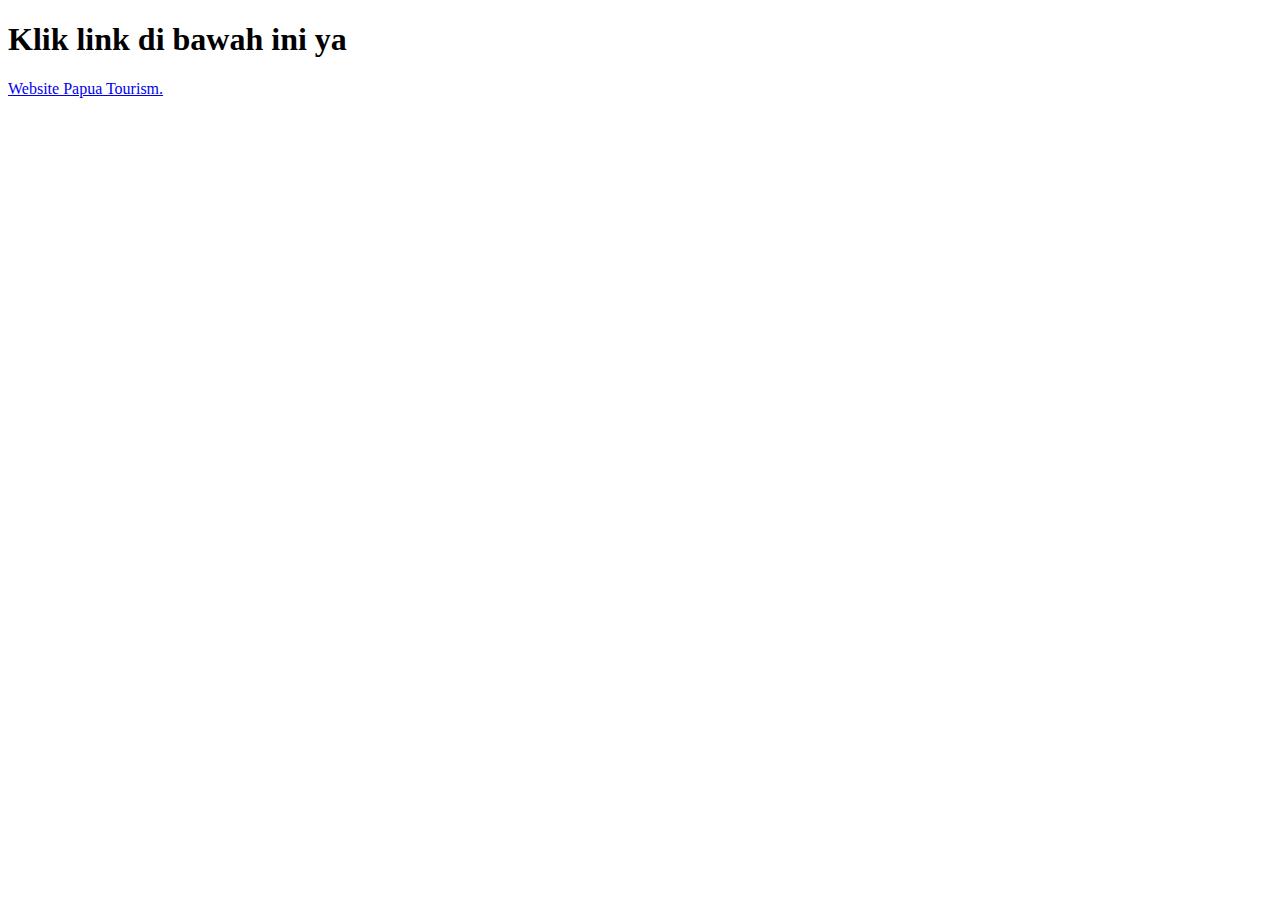
<file: index.html>
<!DOCTYPE html>
<html lang="en">
<head>
    <meta charset="UTF-8">
    <meta http-equiv="X-UA-Compatible" content="IE=edge">
    <meta name="viewport" content="width=device-width, initial-scale=1.0">
    <title>Website Papua Tourism.</title>
</head>
<body>
    <h1>Klik link di bawah ini ya</h1>

        <a href = "papuatourism/index.html"><li>Website Papua Tourism.</li></a>
    </ol>
    
</body>
</html>
</file>
